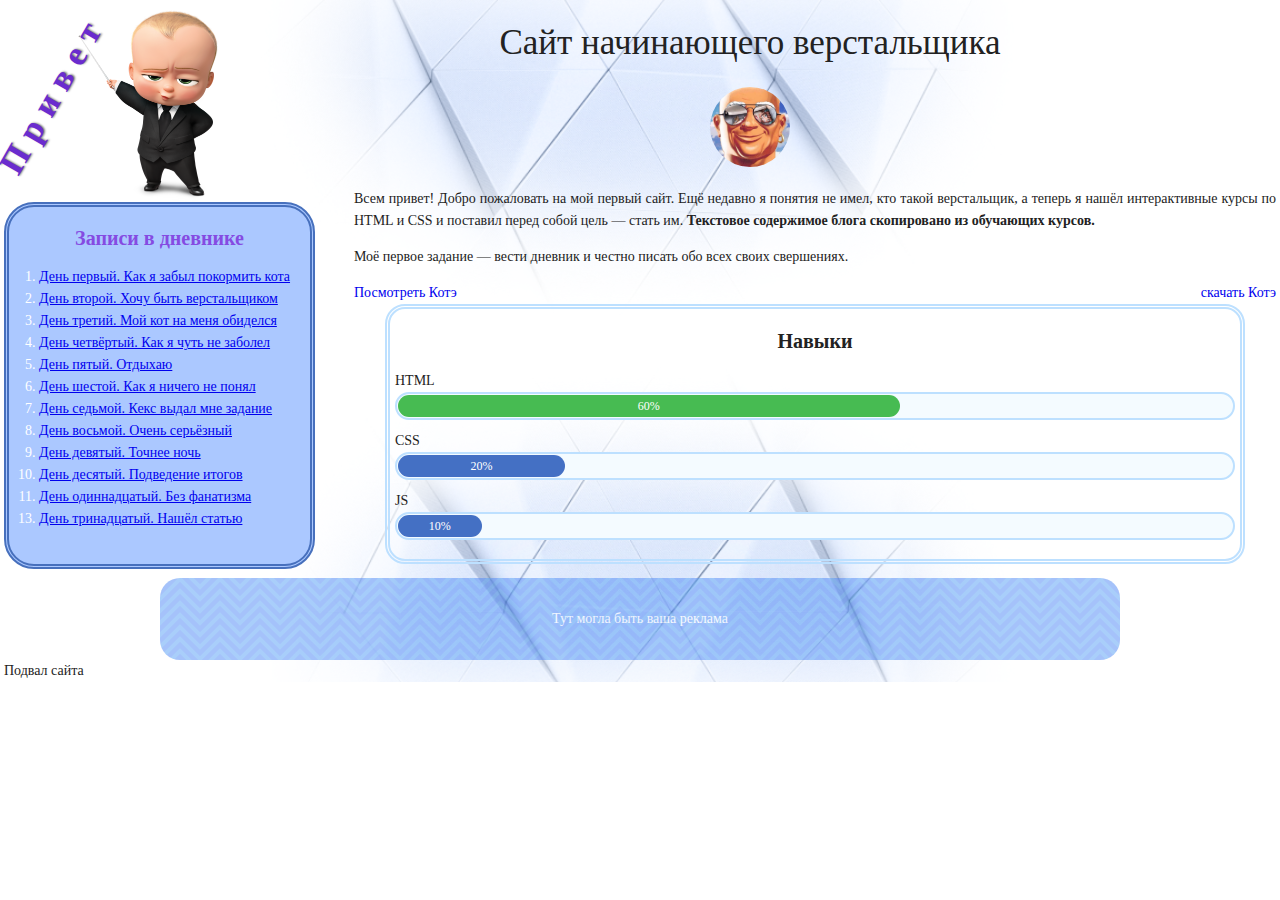
<file: index.html>
<!DOCTYPE html>
<html lang="ru">
  <head>
    <meta charset="utf-8">
    <meta name="keywords" content="вёрстка, HTML, CSS, блог">
    <meta name="description" content="Блог о процессе обучения веб-технологиям">
    <title>Сайт начинающего верстальщика</title>
    <link rel="stylesheet" href="style.css">
  </head>
  <body class="boss">
    <header>
      <div class="child-1">
        Привет
      </div>
      <div class="child">
        <img src="img/child.png" width="200" alt="child">
      </div>
      <div class="textheader">
        <h1 class="page-title-1">Сайт начинающего верстальщика</h1>
        <div class="avatar-container">
          <img class="avatar" src="img/30_55.jpg" width="80" height="80" alt="Аватарка">
        </div>
      </div>
    </header>
    <main>
      <nav class="blog-navigation-1">
        <h2>Записи в дневнике</h2>
        <ol>
          <li><a href="day-1.html">День первый. Как я забыл покормить кота</a></li>
          <li><a href="day-2.html">День второй. Хочу быть верстальщиком</a></li>
          <li><a href="day-3.html">День третий. Мой кот на меня обиделся</a></li>
          <li><a href="day-4.html">День четвёртый. Как я чуть не заболел</a></li>
          <li><a href="day-5.html">День пятый. Отдыхаю</a></li>
          <li><a href="day-6.html">День шестой. Как я ничего не понял</a></li>
          <li><a href="day-7.html">День седьмой. Кекс выдал мне задание</a></li>
          <li><a href="day-8.html">День восьмой. Очень серьёзный</a></li>
          <li><a href="day-9.html">День девятый. Точнее ночь</a></li>
          <li><a href="day-10.html">День десятый. Подведение итогов</a></li>
          <li><a href="day-11.html">День одиннадцатый. Без фанатизма</a></li>
          <li value="13"><a href="day-13.html">День тринадцатый. Нашёл статью</a></li>
        </ol>
      </nav>
      <section class="all">
        <section class="text-1">
          <p>Всем привет! Добро пожаловать на мой первый сайт. Ещё недавно я понятия не имел, кто такой верстальщик, а теперь я нашёл интерактивные курсы по HTML и CSS и поставил перед собой цель — стать им. <strong>Текстовое содержимое блога скопировано из обучающих курсов.</strong></p>
          <p>Моё первое задание — вести дневник и честно писать обо всех своих свершениях.</p>
        </section>
        <a style="float: left; text-decoration: none;" href="img\Kote.jpg">Посмотреть Котэ</a>            <div style="text-align: right;"><a style="text-decoration: none;" href="img\Kote.jpg" download>скачать Котэ</a></div>
        <section class="skill">
          <h2 style="text-align: center;">Навыки</h2>
          <dl class="skills">
            <dt>HTML</dt>
            <dd><div style="width:60%" class="skills-level skills-level-ok">60%</div></dd>
            <dt>CSS</dt>
            <dd><div style="width: 20%" class="skills-level">20%</div></dd>
            <dt>JS</dt>
            <dd><div style="width:10%" class="skills-level">10%</div></dd>
          </dl>
        </section>
      </section>
      <aside class="partnership">
        Тут могла быть ваша реклама
      </aside>
      <div class="push"></div>
    </main>
    <footer>
      Подвал сайта
    </footer>
  </body>
</html>
</file>
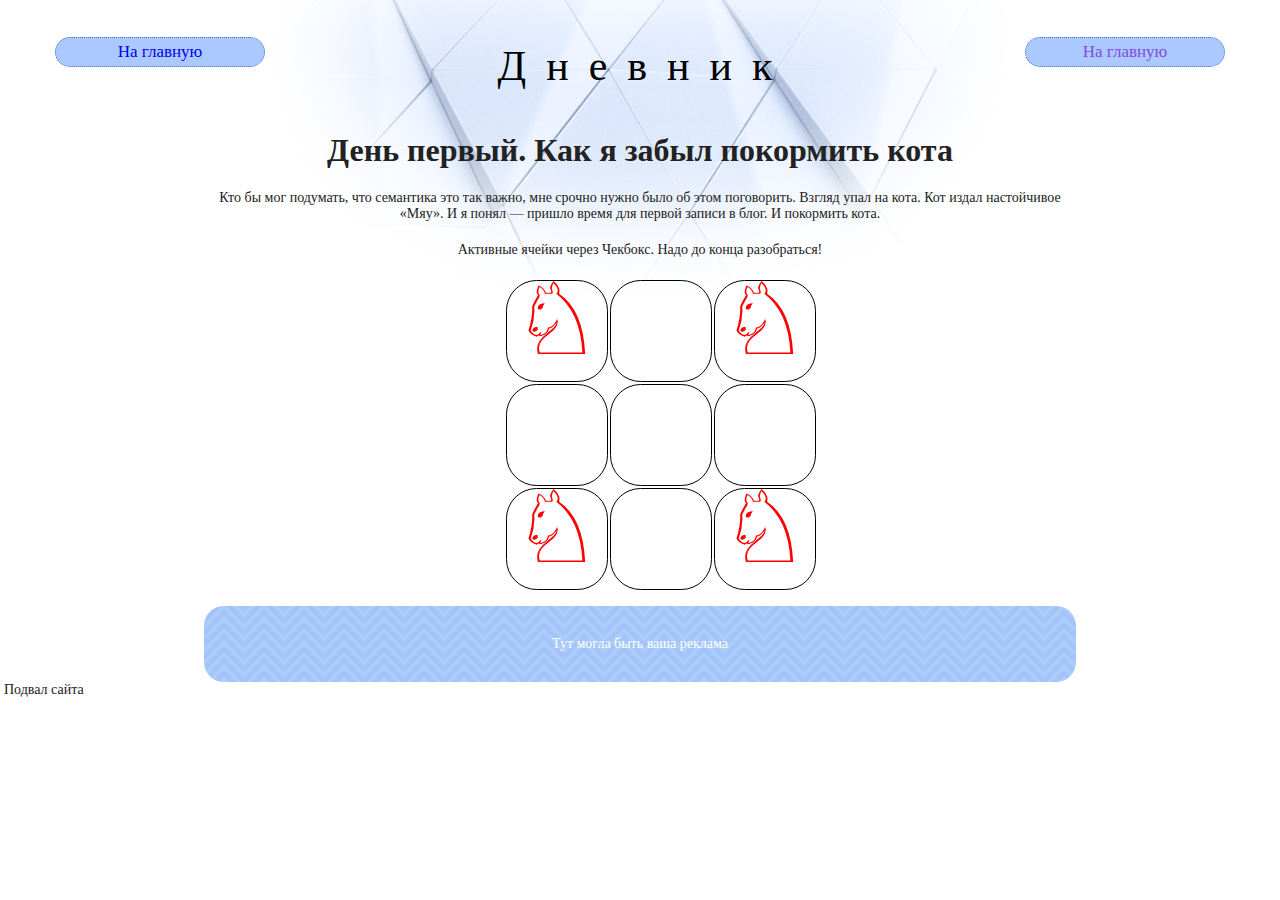
<file: day-1.html>
<!DOCTYPE html>
<html lang="ru">
  <head>
    <meta charset="utf-8">
    <title>Дневник начинающего верстальщика</title>
    <link rel="stylesheet" href="style.css">
  </head>
  <body>
    <header class="headerday">
      <nav class="blog-navigation">
        <a href="index.html">На главную</a>
      </nav>
      <input value="На главную" class="button" type="button" onclick="location.href='index.html'"/>
      <p class="page-title"><a href="index.html">Дневник</a></p>
    </header>
    <main class="daire">
      <article>
        <h1>День первый. Как я забыл покормить кота</h1>
        <p class="descrip">Кто бы мог подумать, что семантика это так важно, мне срочно нужно было об этом поговорить. Взгляд упал на кота. Кот издал настойчивое «Мяу». И я понял — пришло время для первой записи в блог. И покормить кота.</p>
        <p class="descrip">Активные ячейки через Чекбокс. Надо до конца разобраться!</p>
      </article>
      <table class="horse">
        <tr>
          <td><input type="checkbox" name="c1" id="c1" checked><label for="c1"></label></td>
          <td><input type="checkbox" name="c2" id="c2"><label for="c2"></label></td>
          <td><input type="checkbox" name="c3" id="c3" checked><label for="c3"></label></td>
        </tr>
        <tr>
          <td><input type="checkbox" name="c4" id="c4"><label for="c4"></label></td>
          <td><input type="checkbox" name="c5" id="c5"><label for="c5"></label></td>
          <td><input type="checkbox" name="c6" id="c6"><label for="c6"></label></td>
        </tr>
        <tr>
          <td><input type="checkbox" name="c9" id="c9" checked><label for="c9"></label></td>
          <td><input type="checkbox" name="c8" id="c8"><label for="c8"></label></td>
          <td><input type="checkbox" name="c7" id="c7" checked><label for="c7"></label></td>
        </tr>
      </table>
      <aside class="partnership">
        Тут могла быть ваша реклама
      </aside>
    </main>
    <footer>
      Подвал сайта
    </footer>
  </body>
</html>
</file>
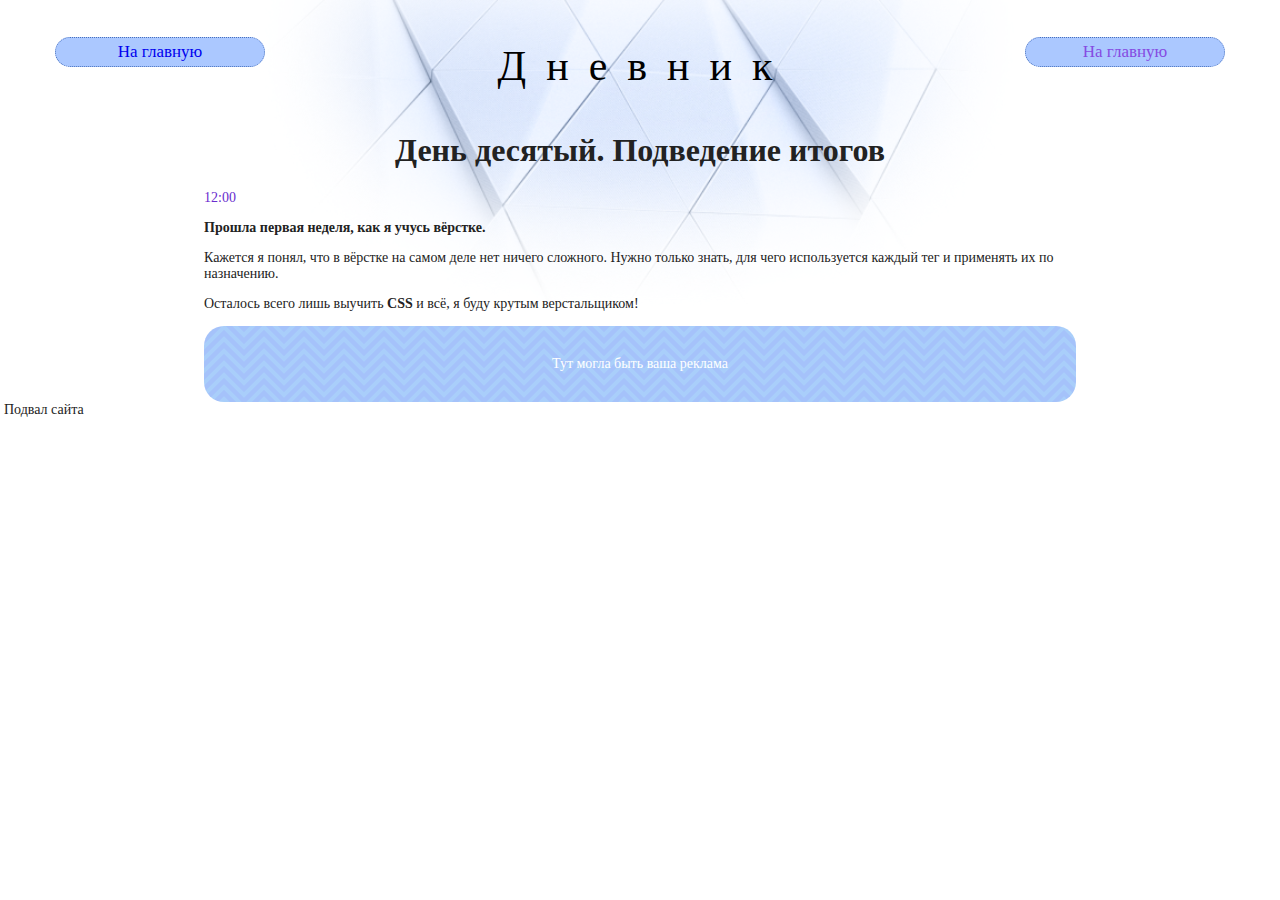
<file: day-10.html>
<!DOCTYPE html>
<html lang="ru">
  <head>
    <meta charset="utf-8">
    <title>Сайт начинающего верстальщика</title>
    <link rel="stylesheet" href="style.css">
  </head>
  <body>
    <header class="headerday">
      <nav class="blog-navigation">
        <a href="index.html">На главную</a>
      </nav>
      <input value="На главную" class="button" type="button" onclick="location.href='index.html'"/>
      <p class="page-title"><a href="index.html">Дневник</a></p>
    </header>
    <main class="daire">
      <article>
        <h1>День десятый. Подведение итогов</h1>
        <time datetime="2018-11-28T12:00">12:00</time>
        <p><b>Прошла первая неделя, как я учусь вёрстке.</b></p>
        <p>Кажется я понял, что в вёрстке на самом деле нет ничего сложного. Нужно только знать, для чего используется каждый тег и применять их по назначению.</p>
        <p>Осталось всего лишь выучить <strong>CSS</strong> и всё, я буду крутым верстальщиком!</p>
      </article>
      <aside class="partnership">
        Тут могла быть ваша реклама
      </aside>
    </main>
    <footer>
      Подвал сайта
    </footer>
  </body>
</html>
</file>
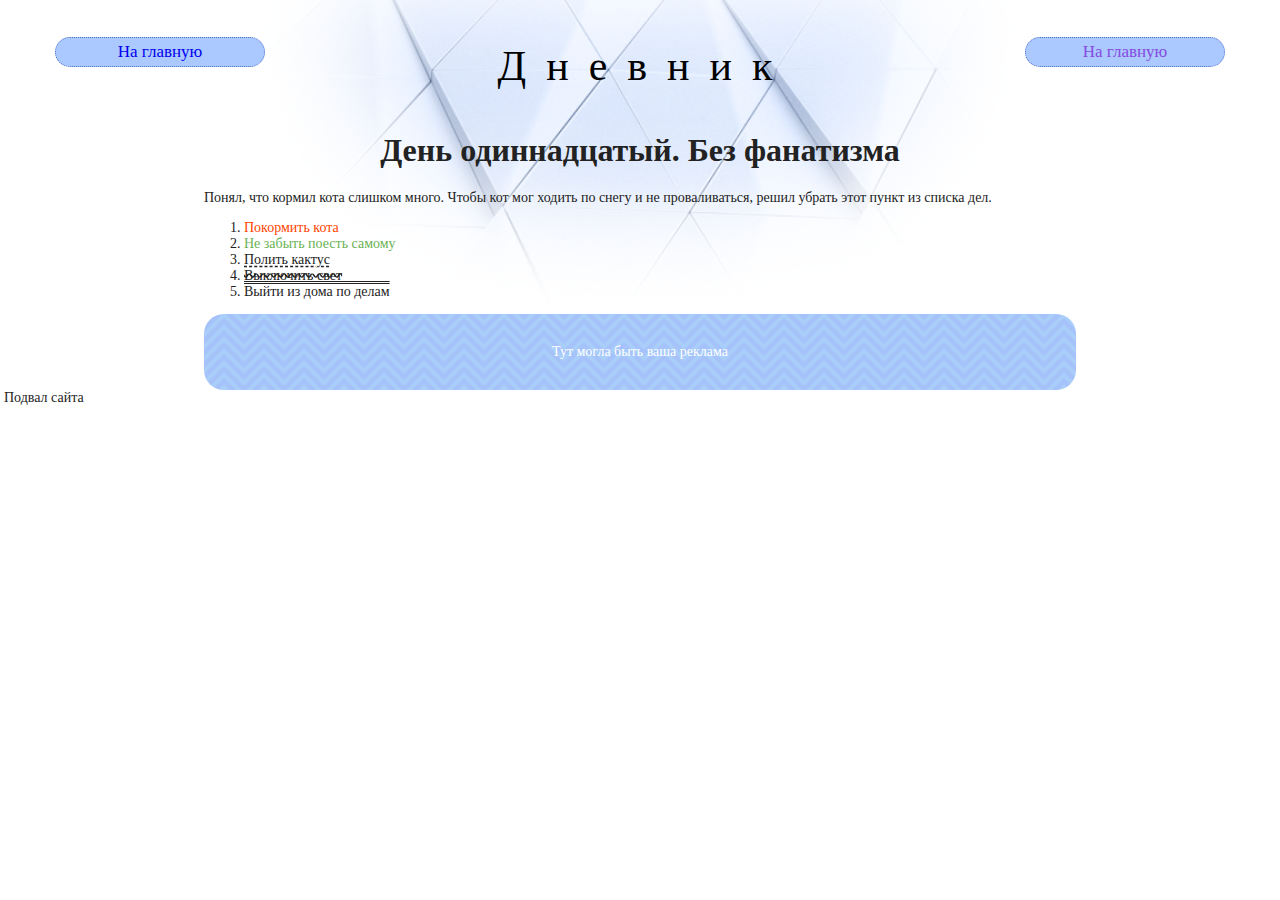
<file: day-11.html>
<!DOCTYPE html>
<html lang="ru">
  <head>
    <meta charset="utf-8">
    <title>Сайт начинающего верстальщика</title>
    <link rel="stylesheet" href="style.css">
  </head>
  <body>
    <header class="headerday">
      <nav class="blog-navigation">
        <a href="index.html">На главную</a>
      </nav>
      <input value="На главную" class="button" type="button" onclick="location.href='index.html'"/>
      <p class="page-title"><a href="index.html">Дневник</a></p>
    </header>
    <main class="daire">
      <article>
        <h1>День одиннадцатый. Без фанатизма</h1>
        <p>Понял, что кормил кота слишком много. Чтобы кот мог ходить по снегу и не проваливаться, решил убрать этот пункт из списка дел.</p>
        <ol>
          <li><del>Покормить кота</del></li>
          <li><ins>Не забыть поесть самому</ins></li>
          <li class="underline">Полить кактус</li>
          <li class="line-through">Выключить свет</li>
          <li class="overline">Выйти из дома по делам</li>
        </ol>
      </article>
      <aside class="partnership">
        Тут могла быть ваша реклама
      </aside>
    </main>
    <footer>
      Подвал сайта
    </footer>
  </body>
</html>
</file>
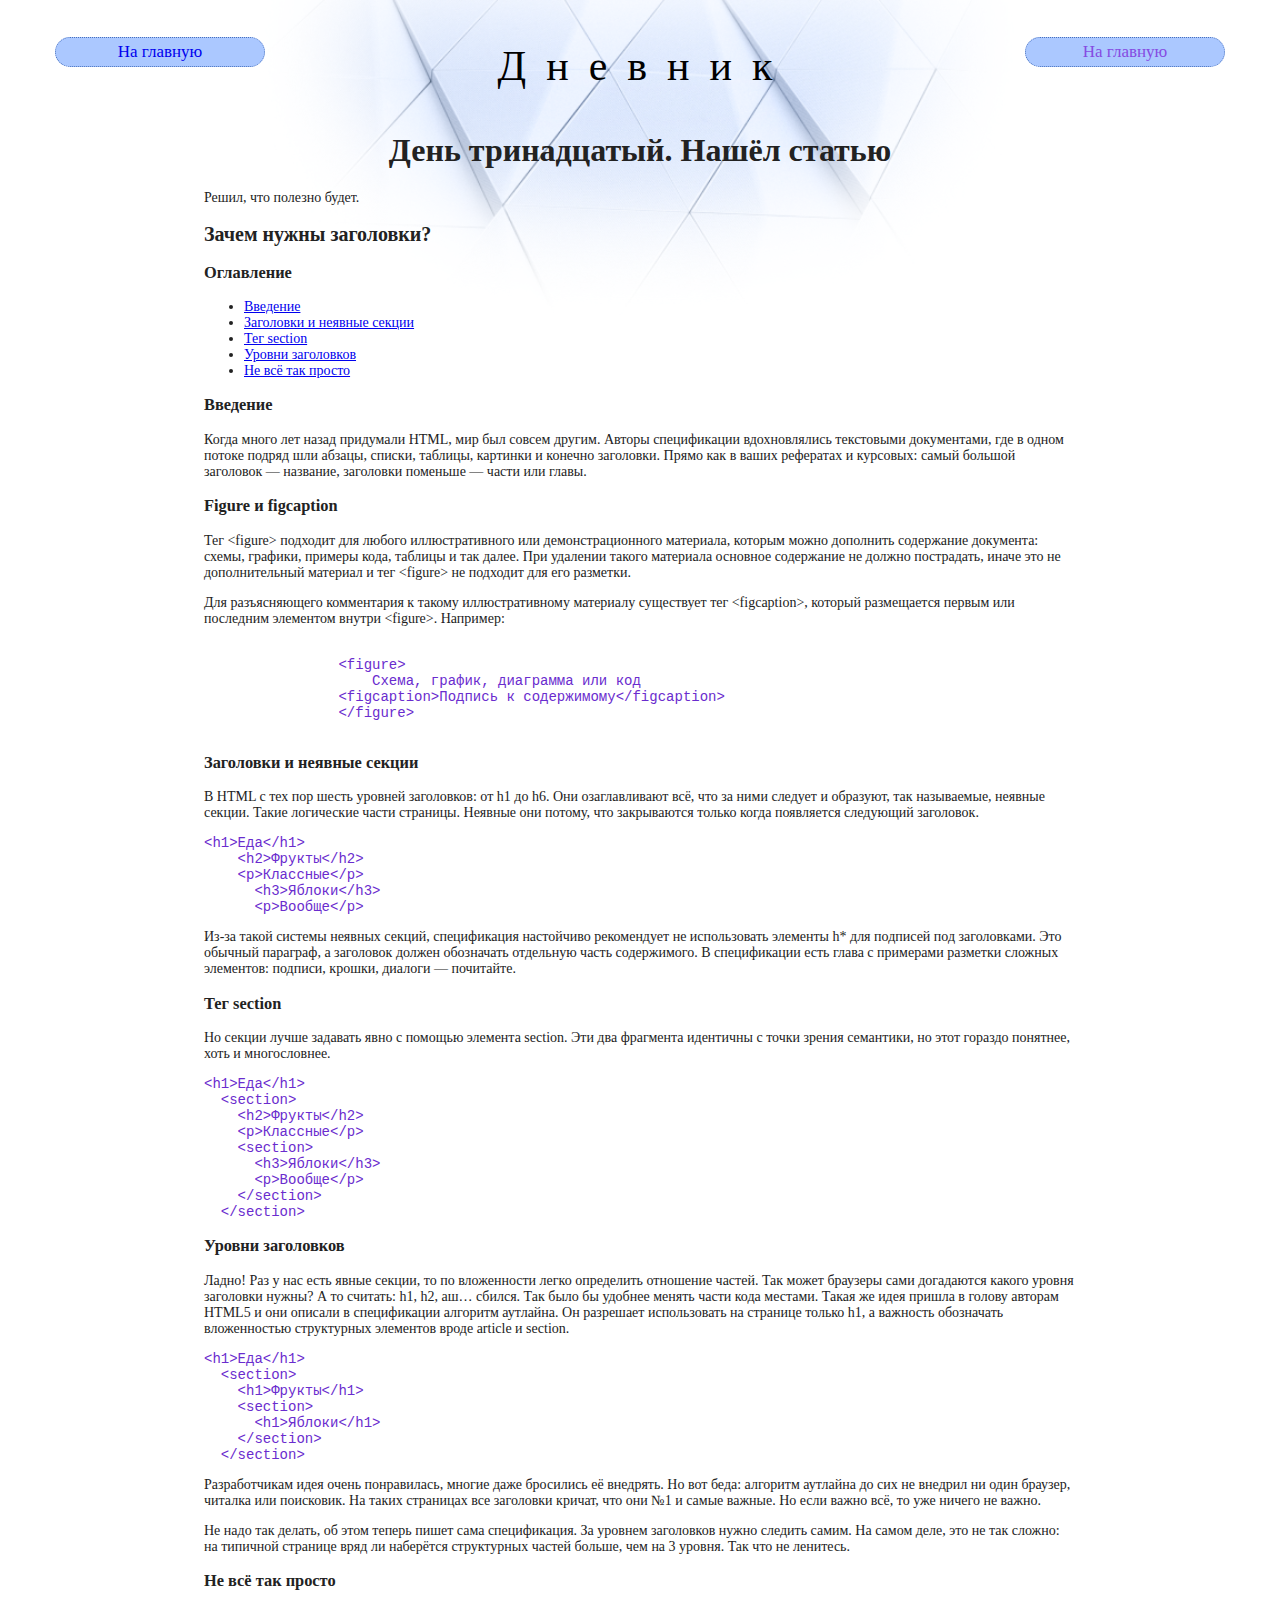
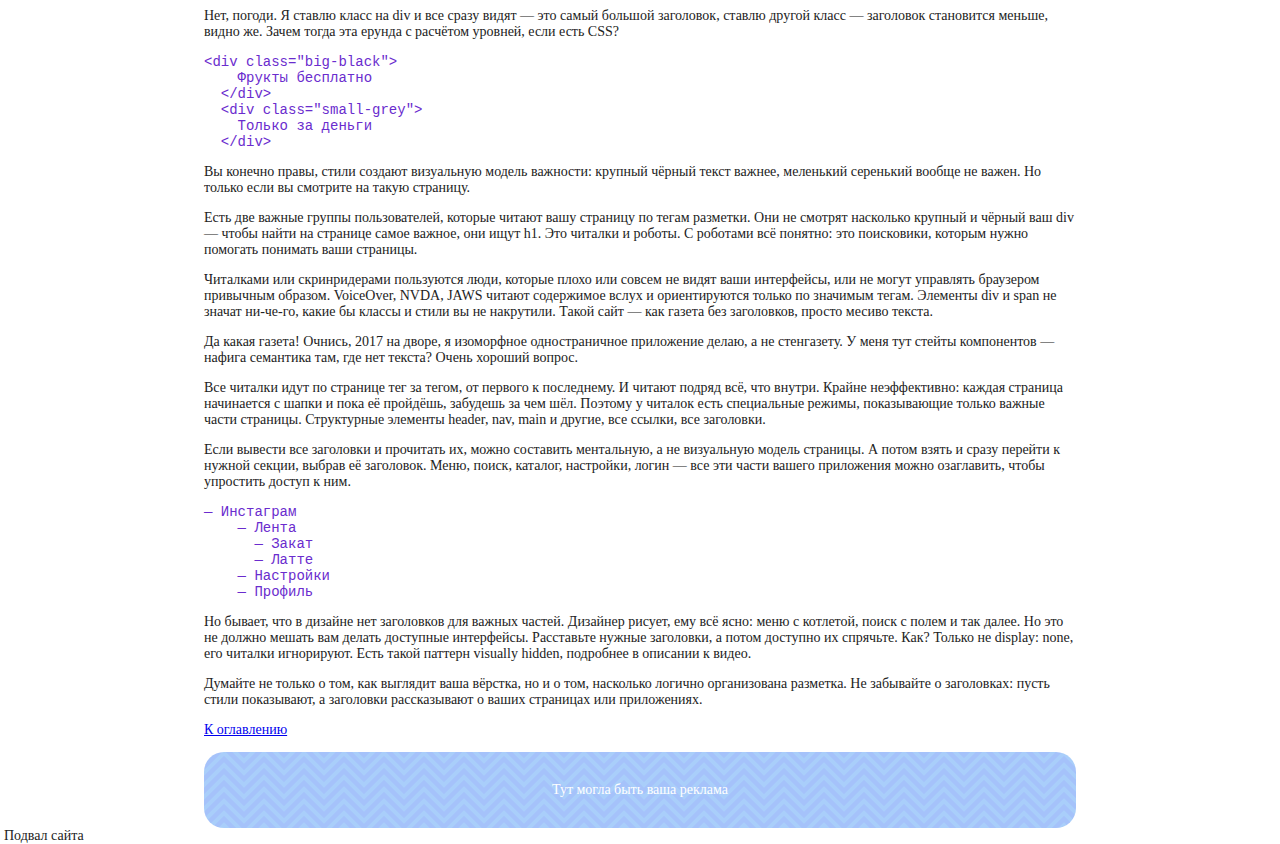
<file: day-13.html>
<!DOCTYPE html>
<html lang="ru">
  <head>
    <meta charset="utf-8">
    <title>Дневник начинающего верстальщика</title>
    <link rel="stylesheet" href="style.css">
  </head>
  <body>
    <header class="headerday">
      <nav class="blog-navigation">
        <a href="index.html">На главную</a>
      </nav>
      <input value="На главную" class="button" type="button" onclick="location.href='index.html'"/>
      <p class="page-title"><a href="index.html">Дневник</a></p>
    </header>
    <main class="daire">
        <article>
          <h1>День тринадцатый. Нашёл статью</h1>
          <p>Решил, что полезно будет.</p>
          <h2>Зачем нужны заголовки?</h2>
          <h3 id="content">Оглавление</h3>
          <ul>
            <li>
              <a href="#intro">Введение</a>
            </li>
            <li><a href="#zagolovki">Заголовки и неявные секции</a></li>
            <li><a href="#teg">Тег section</a></li>
            <li><a href="#level">Уровни заголовков</a></li>
            <li><a href="#dont">Не всё так просто</a></li>
          </ul>
          <article>
            <h3 id="intro">Введение</h3>
  
            <p>Когда много лет назад придумали HTML, мир был совсем другим. Авторы спецификации вдохновлялись текстовыми документами, где в одном потоке подряд шли абзацы, списки, таблицы, картинки и конечно заголовки. Прямо как в ваших рефератах и курсовых: самый большой заголовок — название, заголовки поменьше — части или главы.</p>
  
            <h3>Figure и figcaption</h3>
            <p>Тег &ltfigure> подходит для любого иллюстративного или демонстрационного материала, которым можно дополнить содержание документа: схемы, графики, примеры кода, таблицы и так далее. При удалении такого материала основное содержание не должно пострадать, иначе это не дополнительный материал и тег &ltfigure> не подходит для его разметки.</p>
            <p>Для разъясняющего комментария к такому иллюстративному материалу существует тег &ltfigcaption>, который размещается первым или последним элементом внутри &ltfigure>. Например:</p>
            <pre><code>
                &lt;figure>
                    Схема, график, диаграмма или код
                &lt;figcaption>Подпись к содержимому&lt;/figcaption>
                &lt;/figure>
            </code></pre>

            <h3 id="zagolovki">Заголовки и неявные секции</h3>
  
            <p>В HTML с тех пор шесть уровней заголовков: от h1 до h6. Они озаглавливают всё, что за ними следует и образуют, так называемые, неявные секции. Такие логические части страницы. Неявные они потому, что закрываются только когда появляется следующий заголовок.</p>
  
            <pre><code>&lt;h1&gt;Еда&lt;/h1&gt;
    &lt;h2&gt;Фрукты&lt;/h2&gt;
    &lt;p&gt;Классные&lt;/p&gt;
      &lt;h3&gt;Яблоки&lt;/h3&gt;
      &lt;p&gt;Вообще&lt;/p&gt;</code></pre>
  
            <p>Из-за такой системы неявных секций, спецификация настойчиво рекомендует не использовать элементы h* для подписей под заголовками. Это обычный параграф, а заголовок должен обозначать отдельную часть содержимого. В спецификации есть глава с примерами разметки сложных элементов: подписи, крошки, диалоги — почитайте.</p>
  
            <h3 id="teg">Тег section</h3>
  
            <p>Но секции лучше задавать явно с помощью элемента section. Эти два фрагмента идентичны с точки зрения семантики, но этот гораздо понятнее, хоть и многословнее.</p>
            <pre><code>&lt;h1&gt;Еда&lt;/h1&gt;
  &lt;section&gt;
    &lt;h2&gt;Фрукты&lt;/h2&gt;
    &lt;p&gt;Классные&lt;/p&gt;
    &lt;section&gt;
      &lt;h3&gt;Яблоки&lt;/h3&gt;
      &lt;p&gt;Вообще&lt;/p&gt;
    &lt;/section&gt;
  &lt;/section&gt;</code></pre>
  
            <h3 id="level">Уровни заголовков</h3>
  
            <p>Ладно! Раз у нас есть явные секции, то по вложенности легко определить отношение частей. Так может браузеры сами догадаются какого уровня заголовки нужны? А то считать: h1, h2, аш… сбился. Так было бы удобнее менять части кода местами. Такая же идея пришла в голову авторам HTML5 и они описали в спецификации алгоритм аутлайна. Он разрешает использовать на странице только h1, а важность обозначать вложенностью структурных элементов вроде article и section.</p>
  
            <pre><code>&lt;h1&gt;Еда&lt;/h1&gt;
  &lt;section&gt;
    &lt;h1&gt;Фрукты&lt;/h1&gt;
    &lt;section&gt;
      &lt;h1&gt;Яблоки&lt;/h1&gt;
    &lt;/section&gt;
  &lt;/section&gt;</code></pre>
  
            <p>Разработчикам идея очень понравилась, многие даже бросились её внедрять. Но вот беда: алгоритм аутлайна до сих не внедрил ни один браузер, читалка или поисковик. На таких страницах все заголовки кричат, что они №1 и самые важные. Но если важно всё, то уже ничего не важно.</p>
  
            <p>Не надо так делать, об этом теперь пишет сама спецификация. За уровнем заголовков нужно следить самим. На самом деле, это не так сложно: на типичной странице вряд ли наберётся структурных частей больше, чем на 3 уровня. Так что не ленитесь.</p>
  
            <h3 id="dont">Не всё так просто</h3>
  
            <p>Нет, погоди. Я ставлю класс на div и все сразу видят — это самый большой заголовок, ставлю другой класс — заголовок становится меньше, видно же. Зачем тогда эта ерунда с расчётом уровней, если есть CSS?</p>
  
            <pre><code>&lt;div class="big-black"&gt;
    Фрукты бесплатно
  &lt;/div&gt;
  &lt;div class="small-grey"&gt;
    Только за деньги
  &lt;/div&gt;</code></pre>
  
            <p>Вы конечно правы, стили создают визуальную модель важности: крупный чёрный текст важнее, меленький серенький вообще не важен. Но только если вы смотрите на такую страницу.</p>
  
            <p>Есть две важные группы пользователей, которые читают вашу страницу по тегам разметки. Они не смотрят насколько крупный и чёрный ваш div — чтобы найти на странице самое важное, они ищут h1. Это читалки и роботы. С роботами всё понятно: это поисковики, которым нужно помогать понимать ваши страницы.</p>
  
            <p>Читалками или скринридерами пользуются люди, которые плохо или совсем не видят ваши интерфейсы, или не могут управлять браузером привычным образом. VoiceOver, NVDA, JAWS читают содержимое вслух и ориентируются только по значимым тегам. Элементы div и span не значат ни-че-го, какие бы классы и стили вы не накрутили. Такой сайт — как газета без заголовков, просто месиво текста.</p>
  
            <p>Да какая газета! Очнись, 2017 на дворе, я изоморфное одностраничное приложение делаю, а не стенгазету. У меня тут стейты компонентов — нафига семантика там, где нет текста? Очень хороший вопрос.</p>
  
            <p>Все читалки идут по странице тег за тегом, от первого к последнему. И читают подряд всё, что внутри. Крайне неэффективно: каждая страница начинается с шапки и пока её пройдёшь, забудешь за чем шёл. Поэтому у читалок есть специальные режимы, показывающие только важные части страницы. Структурные элементы header, nav, main и другие, все ссылки, все заголовки.</p>
  
            <p>Если вывести все заголовки и прочитать их, можно составить ментальную, а не визуальную модель страницы. А потом взять и сразу перейти к нужной секции, выбрав её заголовок. Меню, поиск, каталог, настройки, логин — все эти части вашего приложения можно озаглавить, чтобы упростить доступ к ним.</p>
  
            <pre><code>— Инстаграм
    — Лента
      — Закат
      — Латте
    — Настройки
    — Профиль</code></pre>
  
            <p>Но бывает, что в дизайне нет заголовков для важных частей. Дизайнер рисует, ему всё ясно: меню с котлетой, поиск с полем и так далее. Но это не должно мешать вам делать доступные интерфейсы. Расставьте нужные заголовки, а потом доступно их спрячьте. Как? Только не display: none, его читалки игнорируют. Есть такой паттерн visually hidden, подробнее в описании к видео.</p>
  
            <p>Думайте не только о том, как выглядит ваша вёрстка, но и о том, насколько логично организована разметка. Не забывайте о заголовках: пусть стили показывают, а заголовки рассказывают о ваших страницах или приложениях.</p>
  
            <p>
              <a href="#content">К оглавлению</a>
            </p>
          </article>
        </article>
        <aside class="partnership">
          Тут могла быть ваша реклама
        </aside>
      </main>
    <footer>
      Подвал сайта
    </footer>
  </body>
</html>
</file>
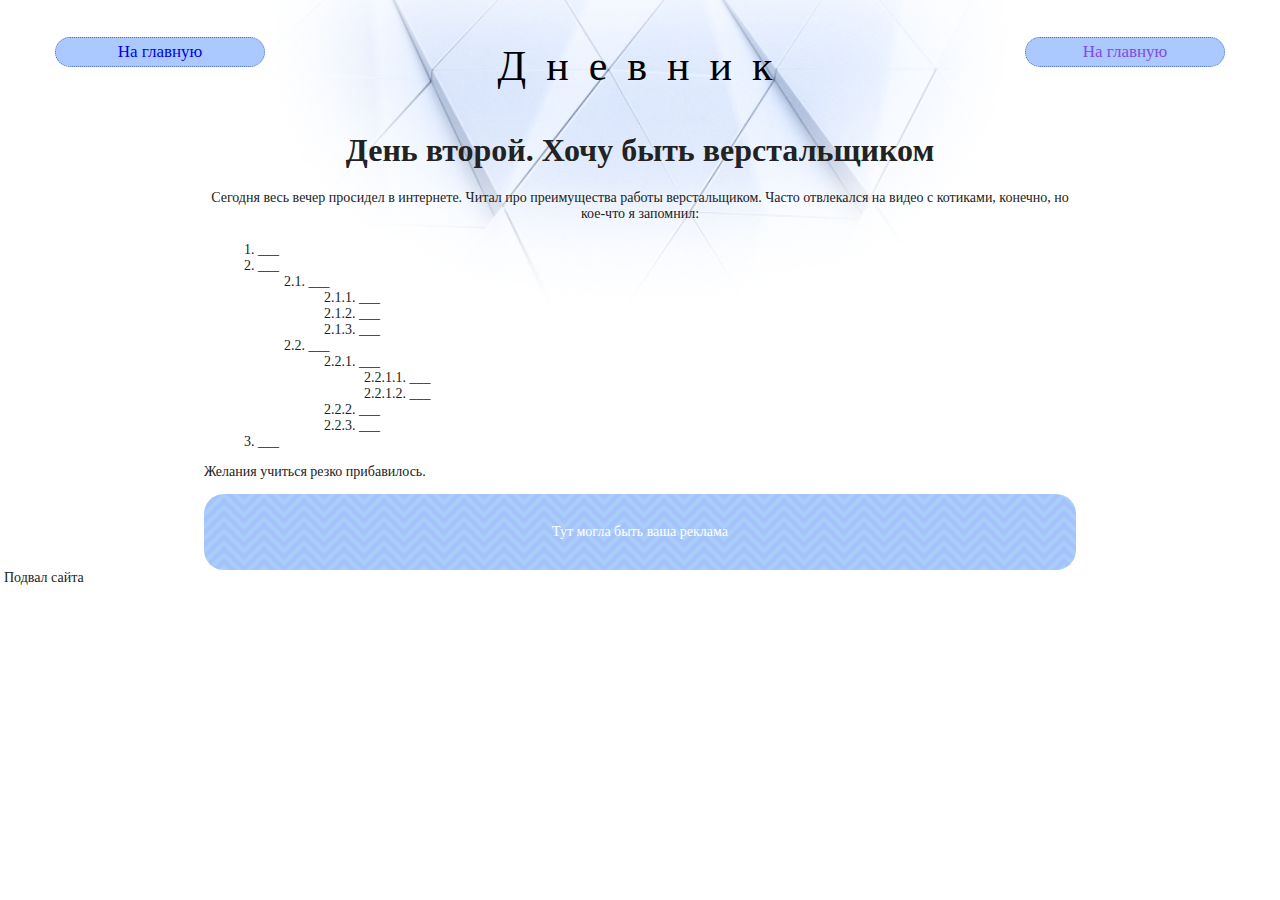
<file: day-2.html>
<!DOCTYPE html>
<html lang="ru">
  <head>
    <meta charset="utf-8">
    <title>Дневник начинающего верстальщика</title>
    <link rel="stylesheet" href="style.css">
  </head>
  <body>
    <header class="headerday">
      <nav class="blog-navigation">
        <a href="index.html">На главную</a>
      </nav>
      <input value="На главную" class="button" type="button" onclick="location.href='index.html'"/>
      <p class="page-title"><a href="index.html">Дневник</a></p>
    </header>
    <main class="daire">
      <article>
        <h1>День второй. Хочу быть верстальщиком</h1>
        <p class="descrip">Сегодня весь вечер просидел в интернете. Читал про преимущества работы верстальщиком. Часто отвлекался на видео с котиками, конечно, но кое-что я запомнил:</p>
        <article class="longList">
          <ol>
              <li>___</li>
              <li>___
                  <ol>
                      <li>___
                          <ol>
                              <li>___</li>
                              <li>___</li>
                              <li>___</li>
                          </ol>
                      </li>
                      <li>___
                          <ol>
                              <li>___
                                  <ol>
                                      <li>___</li>
                                      <li>___</li>
                                  </ol>
                              </li>
                              <li>___</li>
                              <li>___</li>
                          </ol>
                      </li>
                  </ol>
              </li>
              <li>___</li>
          </ol>
      </article>
        <p>Желания учиться резко прибавилось.</p>
      </article>
      <aside class="partnership">
        Тут могла быть ваша реклама
      </aside>
    </main>
    <footer>
      Подвал сайта
    </footer>
  </body>
</html>
</file>
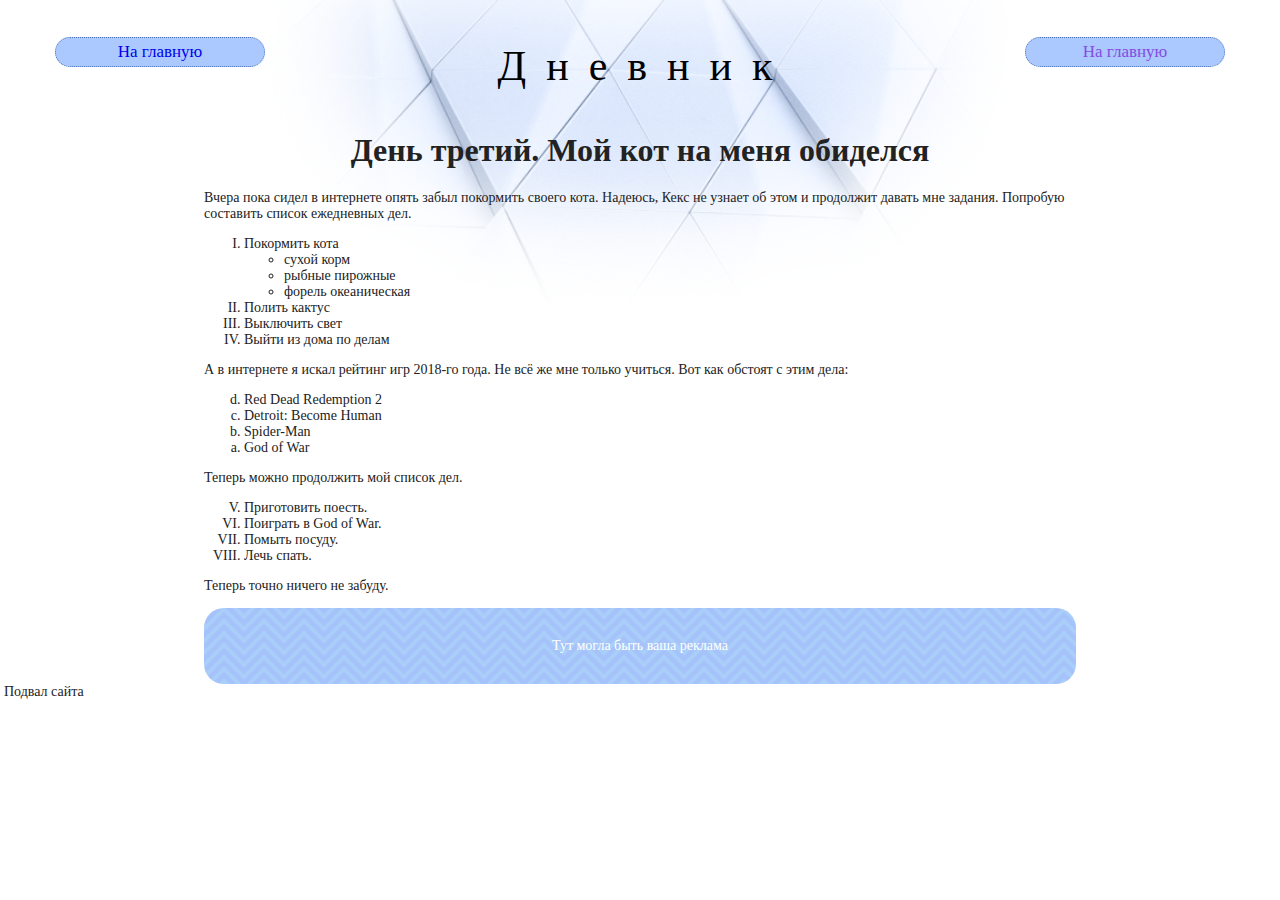
<file: day-3.html>
<!DOCTYPE html>
<html lang="ru">
  <head>
    <meta charset="utf-8">
    <title>Сайт начинающего верстальщика</title>
    <link rel="stylesheet" href="style.css">
  </head>
  <body>
    <header class="headerday">
      <nav class="blog-navigation">
        <a href="index.html">На главную</a>
      </nav>
      <input value="На главную" class="button" type="button" onclick="location.href='index.html'"/>
      <p class="page-title"><a href="index.html">Дневник</a></p>
    </header>
    <main class="daire">
      <article>
        <h1>День третий. Мой кот на меня обиделся</h1>
        <p>Вчера пока сидел в интернете опять забыл покормить своего кота. Надеюсь, Кекс не узнает об этом и продолжит давать мне задания. Попробую составить список ежедневных дел.</p>
        <ol type="I">
          <li>Покормить кота
            <ul>
              <li>сухой корм</li>
              <li>рыбные пирожные</li>
              <li>форель океаническая</li>
            </ul>
          </li>
          <li>Полить кактус</li>
          <li>Выключить свет</li>
          <li>Выйти из дома по делам</li>
        </ol>

        <p>А в интернете я искал рейтинг игр 2018-го года. Не всё же мне только учиться. Вот как обстоят с этим дела:</p>
        <ol reversed type = "a">
          <li>Red Dead Redemption 2</li>
          <li>Detroit: Become Human</li>
          <li>Spider-Man</li>
          <li>God of War</li>
        </ol>

        <p>Теперь можно продолжить мой список дел.</p>
        <ol start = "5" type="I">
          <li>Приготовить поесть.</li>
          <li>Поиграть в God of War.</li>
          <li>Помыть посуду.</li>
          <li>Лечь спать.</li>
        </ol>

        <p>Теперь точно ничего не забуду.</p>
      </article>
      <aside class="partnership">
        Тут могла быть ваша реклама
      </aside>
    </main>
    <footer>
      Подвал сайта
    </footer>
  </body>
</html>
</file>
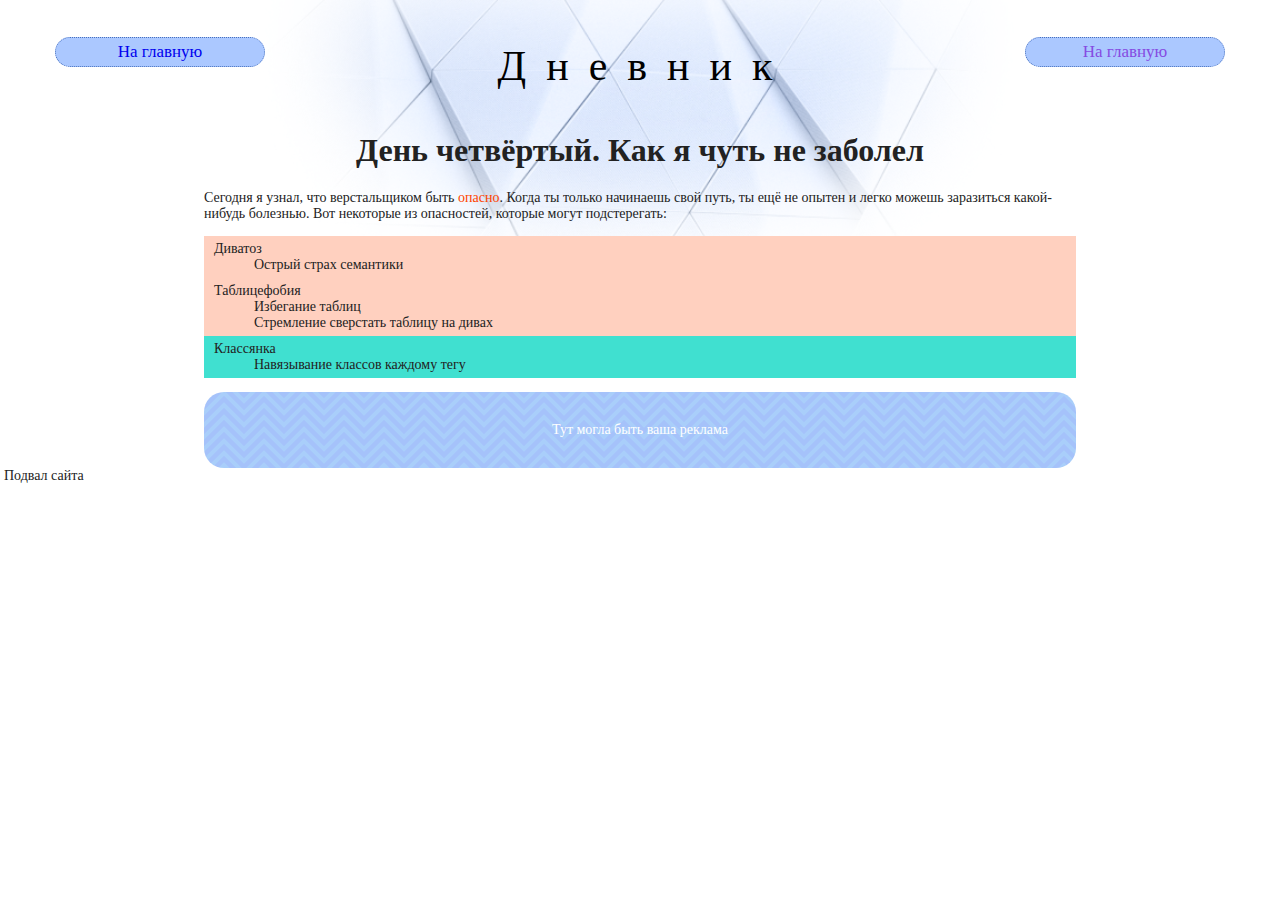
<file: day-4.html>
<!DOCTYPE html>
<html lang="ru">
  <head>
    <meta charset="utf-8">    
    <title>Сайт начинающего верстальщика</title>
    <link rel="stylesheet" href="style.css">
  </head>
  <body>
    <header class="headerday">
      <nav class="blog-navigation">
        <a href="index.html">На главную</a>
      </nav>
      <input value="На главную" class="button" type="button" onclick="location.href='index.html'"/>
      <p class="page-title"><a href="index.html">Дневник</a></p>
    </header>
    <main class="daire">
      <article>
        <h1>День четвёртый. Как я чуть не заболел</h1>
        <p>Сегодня я узнал, что верстальщиком быть <span class="danger-text">опасно</span>. Когда ты только начинаешь свой путь, ты ещё не опытен и легко можешь заразиться какой-нибудь болезнью. Вот некоторые из опасностей, которые могут подстерегать:</p>
        <dl>
          <div class="danger-block">
            <dt>Диватоз</dt>
            <dd>Острый страх семантики</dd>
           </div>
           <div class="danger-block">
            <dt>Таблицефобия</dt>
            <dd>Избегание таблиц</dd>
            <dd>Стремление сверстать таблицу на дивах</dd>
          </div>
          <div class="no-danger-block">
            <dt>Классянка</dt>
            <dd>Навязывание классов каждому тегу</dd>
          </div>
        </dl>
      </article>
      <aside class="partnership">
        Тут могла быть ваша реклама
      </aside>
    </main>
    <footer>
      Подвал сайта
    </footer>
  </body>
</html>
</file>
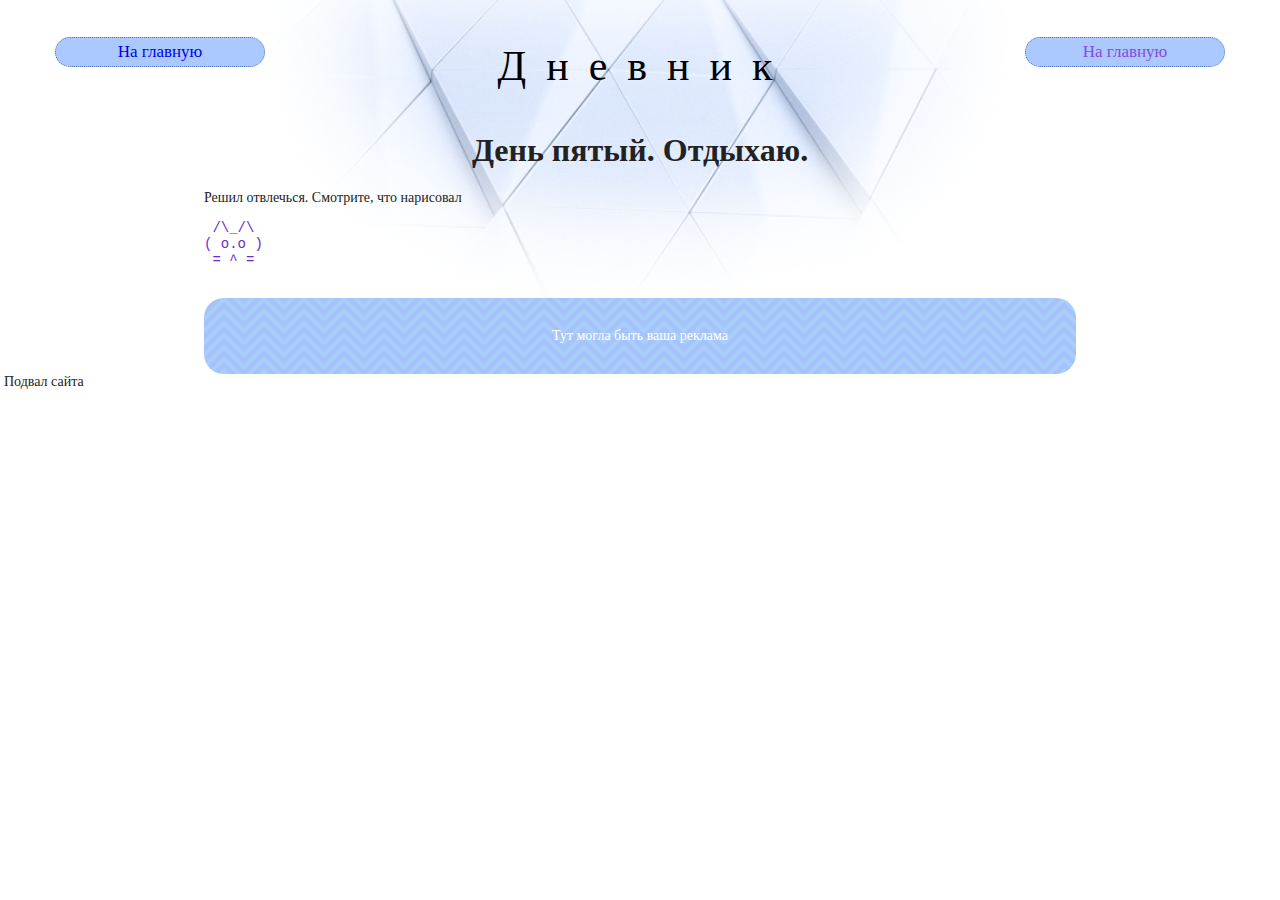
<file: day-5.html>
<!DOCTYPE html>
<html lang="ru">
  <head>
    <meta charset="utf-8">
    <title>Сайт начинающего верстальщика</title>
    <link rel="stylesheet" href="style.css">
  </head>
  <body>
    <header class="headerday">
      <nav class="blog-navigation">
        <a href="index.html">На главную</a>
      </nav>
      <input value="На главную" class="button" type="button" onclick="location.href='index.html'"/>
      <p class="page-title"><a href="index.html">Дневник</a></p>
    </header>
    <main class="daire">
      <article>
        <h1>День пятый. Отдыхаю.</h1>
        <p>Решил отвлечься. Смотрите, что нарисовал</p>
        <pre>
 /\_/\
( o.o )
 = ^ =
        </pre>
      </article>
      <aside class="partnership">
        Тут могла быть ваша реклама
      </aside>
    </main>
    <footer>
      Подвал сайта
    </footer>
  </body>
</html>
</file>
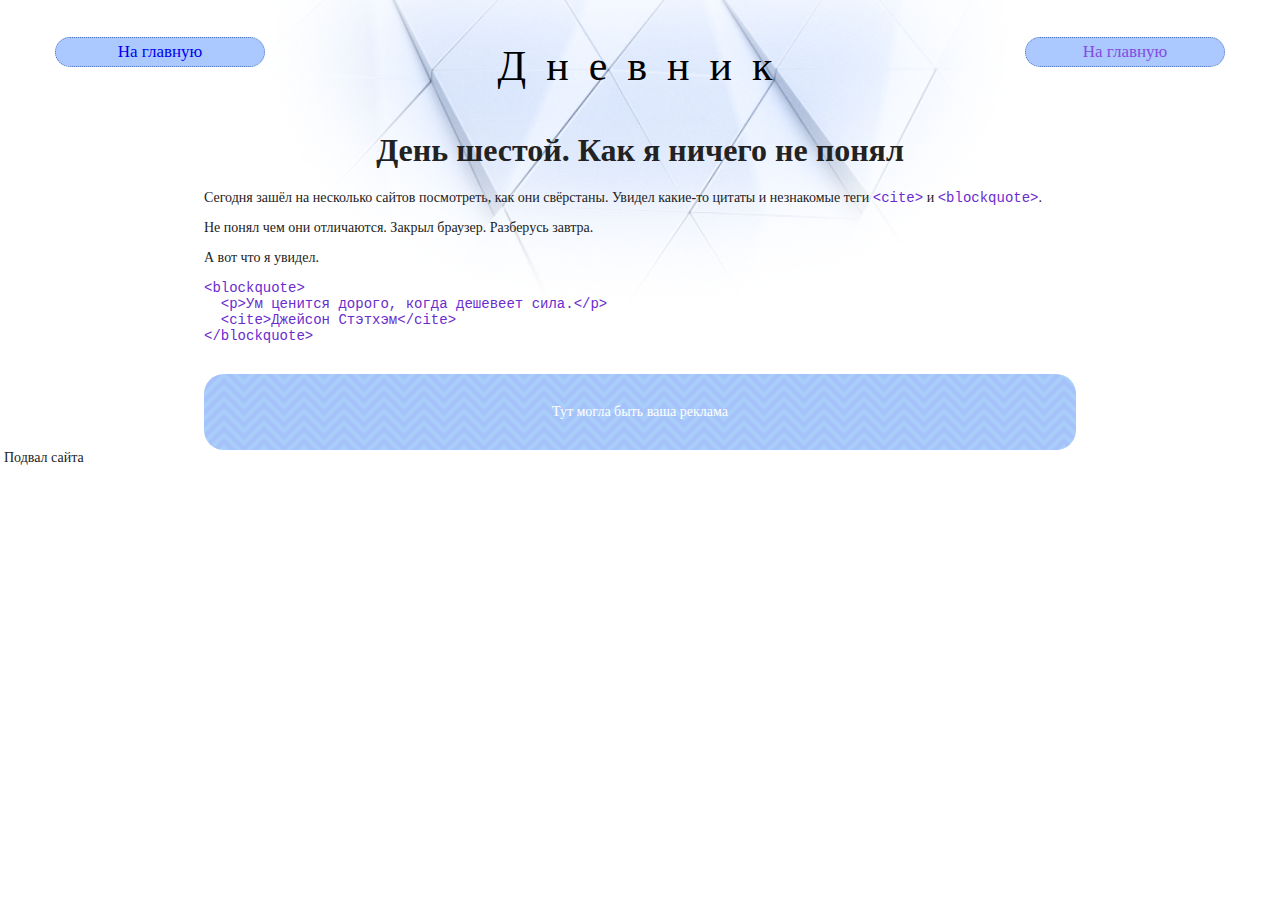
<file: day-6.html>
<!DOCTYPE html>
<html lang="ru">
  <head>
    <meta charset="utf-8">
    <title>Сайт начинающего верстальщика</title>
    <link rel="stylesheet" href="style.css">
  </head>
  <body>
    <header class="headerday">
      <nav class="blog-navigation">
        <a href="index.html">На главную</a>
      </nav>
      <input value="На главную" class="button" type="button" onclick="location.href='index.html'"/>
      <p class="page-title"><a href="index.html">Дневник</a></p>
    </header>
    <main class="daire">
      <article>
        <h1>День шестой. Как я ничего не понял</h1>
        <p>Сегодня зашёл на несколько сайтов посмотреть, как они свёрстаны. Увидел какие-то цитаты и незнакомые теги <code>&lt;cite&gt;</code> и <code>&lt;blockquote&gt;</code>.</p>
        <p>Не понял чем они отличаются. Закрыл браузер. Разберусь завтра.</p>
        <p>А вот что я увидел.</p>
       <pre><code>&lt;blockquote&gt;
  &lt;p&gt;Ум ценится дорого, когда дешевеет сила.&lt;/p&gt;
  &lt;cite&gt;Джейсон Стэтхэм&lt;/cite&gt;
&lt;/blockquote&gt;
     </code></pre>
      </article>
      <aside class="partnership">
        Тут могла быть ваша реклама
      </aside>
    </main>
    <footer>
      Подвал сайта
    </footer>
  </body>
</html>
</file>
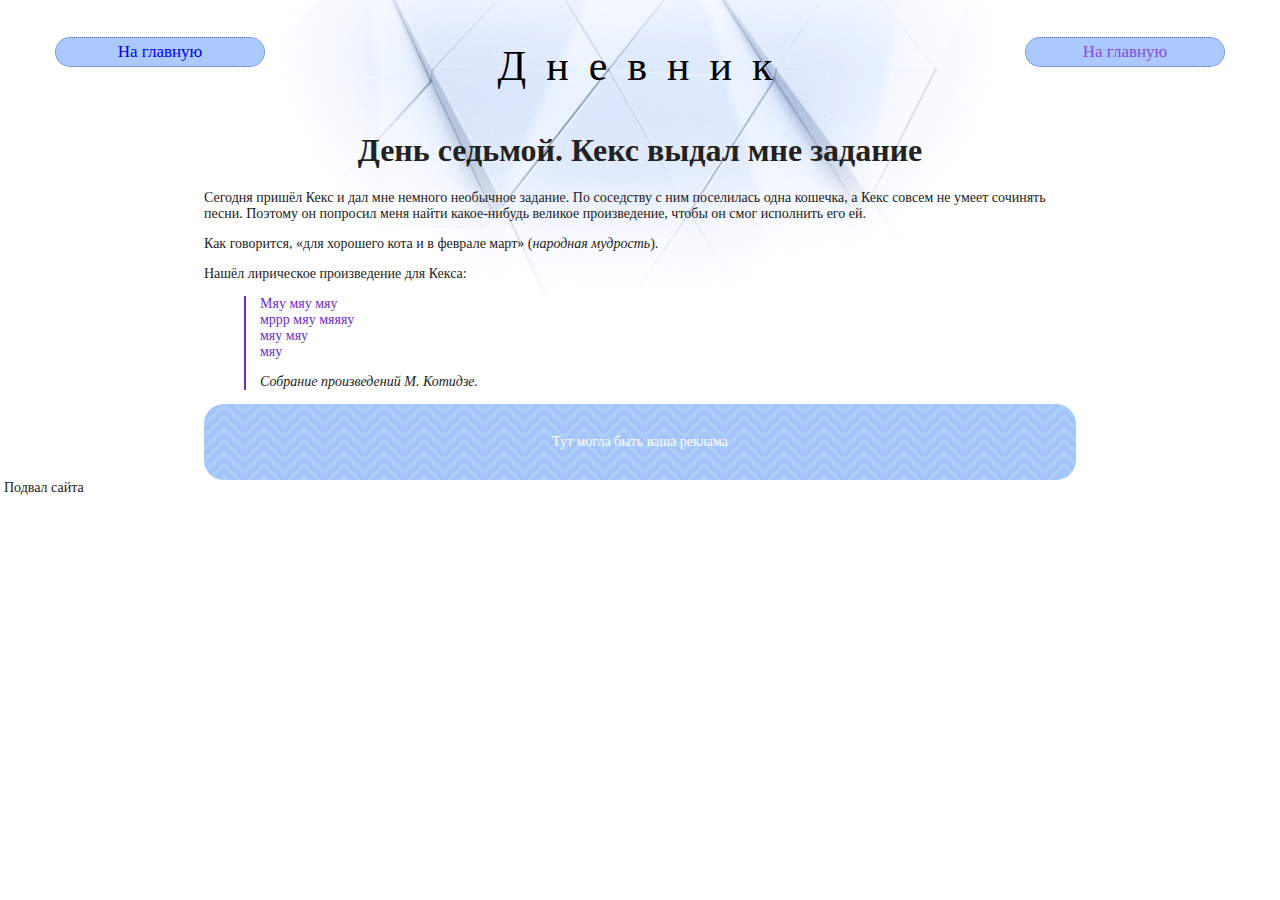
<file: day-7.html>
<!DOCTYPE html>
<html lang="ru">
  <head>
    <meta charset="utf-8">
    <title>Сайт начинающего верстальщика</title>
    <link rel="stylesheet" href="style.css">
  </head>
  <body>
    <header class="headerday">
      <nav class="blog-navigation">
        <a href="index.html">На главную</a>
      </nav>
      <input value="На главную" class="button" type="button" onclick="location.href='index.html'"/>
      <p class="page-title"><a href="index.html">Дневник</a></p>
    </header>
    <main class="daire">
      <article>
        <h1>День седьмой. Кекс выдал мне задание</h1>
        <p>Сегодня пришёл Кекс и дал мне немного необычное задание. По соседству с ним поселилась одна кошечка, а Кекс совсем не умеет сочинять песни. Поэтому он попросил меня найти какое-нибудь великое произведение, чтобы он смог исполнить его ей.</p>
        <p>Как говорится, <q>для хорошего кота и в феврале март</q> (<cite>народная мудрость</cite>).</p>
        <p>Нашёл лирическое произведение для Кекса:</p>
        <blockquote>
          <p>
            Мяу мяу мяу<br>
            мррр мяу мяяяу<br>
            мяу мяу<br>
            мяу<br>
          </p>
          <cite>Собрание произведений М. Котидзе.</cite>
        </blockquote>
      </article>
      <aside class="partnership">
        Тут могла быть ваша реклама
      </aside>
    </main>
    <footer>
      Подвал сайта
    </footer>
  </body>
</html>
</file>
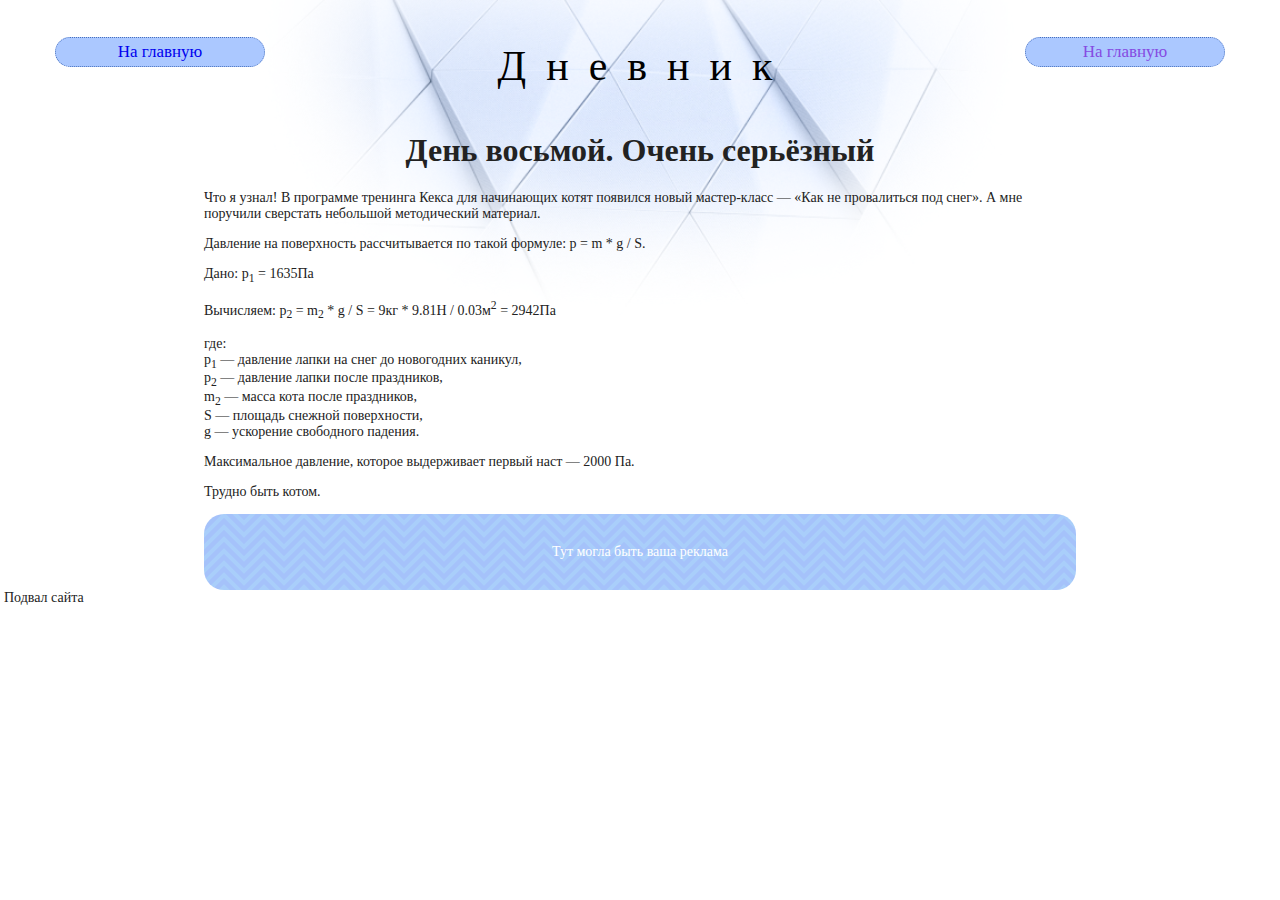
<file: day-8.html>
<!DOCTYPE html>
<html lang="ru">
  <head>
    <meta charset="utf-8">
    <title>Сайт начинающего верстальщика</title>
    <link rel="stylesheet" href="style.css">
  </head>
  <body>
    <header class="headerday">
      <nav class="blog-navigation">
        <a href="index.html">На главную</a>
      </nav>
      <input value="На главную" class="button" type="button" onclick="location.href='index.html'"/>
      <p class="page-title"><a href="index.html">Дневник</a></p>
    </header>
    <main class="daire">
      <article>
        <h1>День восьмой. Очень серьёзный</h1>
        <p>Что я узнал! В программе тренинга Кекса для начинающих котят появился новый мастер-класс — «Как не провалиться под снег». А мне поручили сверстать небольшой методический материал.</p>
        <p>Давление на поверхность рассчитывается по такой формуле: p = m * g / S.</p>
        <p>Дано: p<sub>1</sub> = 1635Па</p>
        <p>Вычисляем: p<sub>2</sub> = m<sub>2</sub> * g / S = 9кг * 9.81Н / 0.03м<sup>2</sup> = 2942Па</p>
        <p>где:<br>
          p<sub>1</sub> — давление лапки на снег до новогодних каникул,<br>
          p<sub>2</sub> — давление лапки после праздников,<br>
          m<sub>2</sub> — масса кота после праздников,<br>
          S — площадь снежной поверхности,<br>
          g — ускорение свободного падения.</p>
        <p>Максимальное давление, которое выдерживает первый наст — 2000 Па.</p>
        <p>Трудно быть котом.</p>
      </article>
      <aside class="partnership">
        Тут могла быть ваша реклама
      </aside>
    </main>
    <footer>
      Подвал сайта
    </footer>
  </body>
</html>
</file>
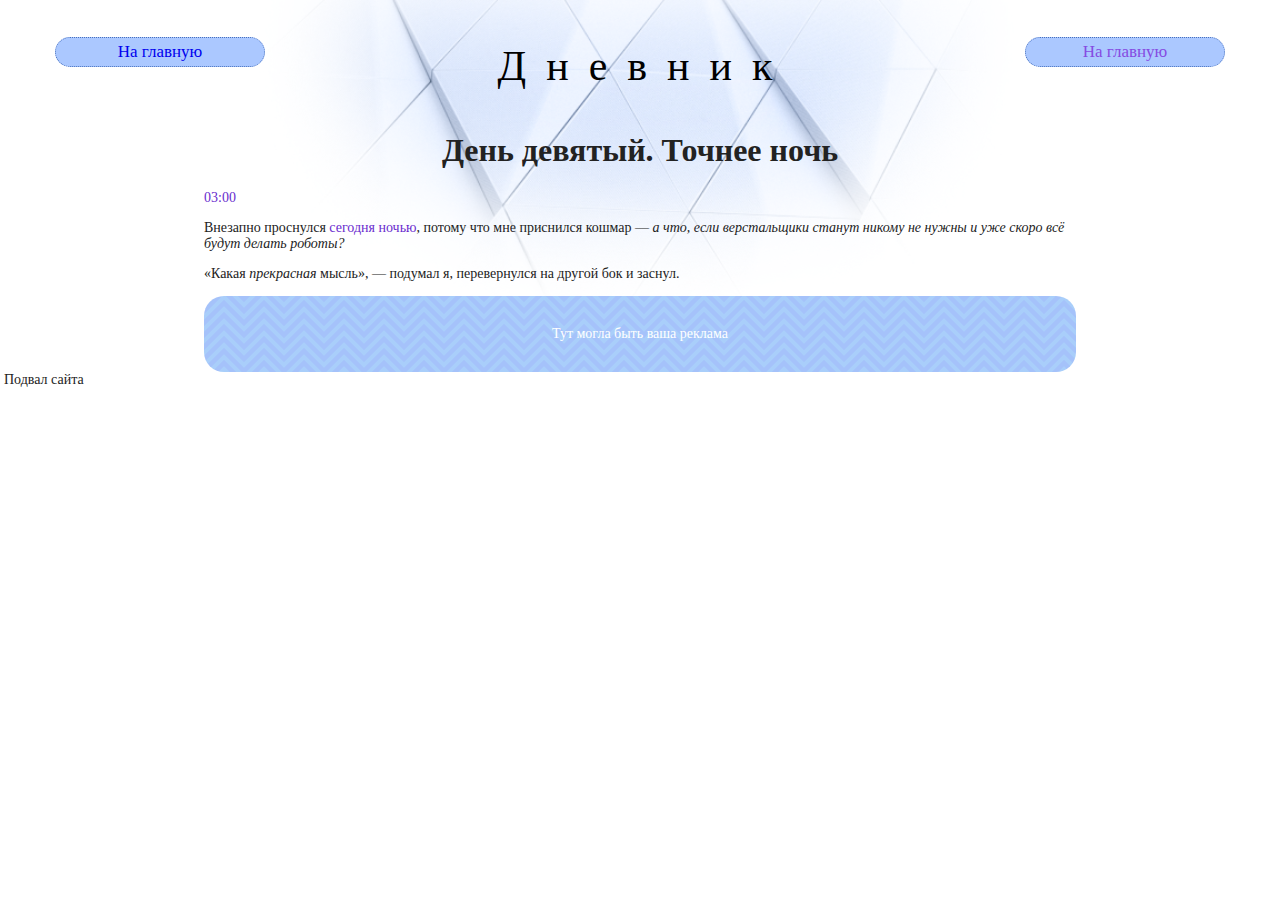
<file: day-9.html>
<!DOCTYPE html>
<html lang="ru">
  <head>
    <meta charset="utf-8">
    <title>Сайт начинающего верстальщика</title>
    <link rel="stylesheet" href="style.css">
  </head>
  <body>
    <header class="headerday">
      <nav class="blog-navigation">
        <a href="index.html">На главную</a>
      </nav>
      <input value="На главную" class="button" type="button" onclick="location.href='index.html'"/>
      <p class="page-title"><a href="index.html">Дневник</a></p>
    </header>
    <main class="daire">
      <article>
        <h1>День девятый. Точнее ночь</h1>
        <time datetime="2018-11-27T03:00">03:00</time>
        <p>Внезапно проснулся <time datetime="2018-11-27">сегодня ночью</time>, потому что мне приснился кошмар — <i>а что, если верстальщики станут никому не нужны и уже скоро всё будут делать роботы?</i></p>
        <p>«Какая <em>прекрасная</em> мысль», — подумал я, перевернулся на другой бок и заснул.</p>
      </article>
      <aside class="partnership">
        Тут могла быть ваша реклама
      </aside>
    </main>
    <footer>
      Подвал сайта
    </footer>
  </body>
</html>
</file>
<file: style.css>
.boss{
  font-size: 14px;
  line-height: 22px;
  font-family: "Georgia", serif;
  color: #222222;
  background: url("img/bg-page.png") no-repeat top center, url("img/bg-page-1.png") no-repeat bottom center;
  background-size: 800px;
}

html 
body{
  margin: 0 4px;
  font-size: 14px;
  font-family: "Georgia", serif;
  color: #222222;
  background:  url("img/bg-page.png") no-repeat top center;
  background-size: 800px;
}

.child{
  position: absolute;
  float: left;
  margin-top: -15px;
  margin-left: 5em;
}

.child-1{
  position: absolute;
  float: left;
  font-family: 'Dancing Script', cursive;
  text-shadow: 1px 1px 2px grey;
  margin-top: 60px;
  margin-left: -40px;
  transform: rotate(-60deg);
  font-size: 35px;
  font-weight: 800;
  letter-spacing: 10px;
  color: #6a2cce;
}

.textheader{
  margin-left: 220px;
}

.all {
  margin-left: 25em;
}

h1 {
  font-size: 32px;
  line-height: normal;
}

h2 {
  font-size: 20px;
  line-height: normal;
}

.avatar {
  border-radius: 50%;
  vertical-align: baseline;
}

.avatar-container{
  text-align: center;
}

.blog-navigation-1 {
  margin-bottom: 30px;
  margin-top: 1em;
  padding: 20px;
  max-width: 350px;
  background-color: rgba(136, 177, 255, 0.7);
  border: 5px double #4770bd;
  border-radius: 30px;
  color: #ffffff;
  float: left;
  margin-right: 2em;
  position: absolute;
  font-family: cursive;
}

.blog-navigation-1 h2 {
  margin-top: 0;
  text-align: center;
  color: #854be2;
}

.blog-navigation-1 li {
  margin-left: -30px;
}

.blog-navigation {
  margin-top: -5px;
  margin-left: 3em;
  margin-bottom: 9px;
  font-size: 17px;
  font-family: cursive;
  float: left;
  width: 200px;
  text-align: center;
  padding: 4px;
  background-color: rgba(136, 177, 255, 0.7);
  border: 1px dotted #4770bd;
  border-radius: 30px;
  color: #854be2;
}

.blog-navigation a{
  text-decoration: none;
}


.page-title{
  font-size: 3em;
  padding: 0em 5em;
  text-align: center;
  font-family: fantasy;
  font-weight: 400;
  letter-spacing: 20px;
}

.page-title a {
  color: black;
  text-decoration: none;
}

.daire {
  margin: 0 200px;
}

.button{
  float: right;
  margin-right: 3em;
  margin-top: -5px;
  font-size: 17px;
  font-family: cursive;
  width: 200px;
  text-align: center;
  padding: 4px;
  background-color: rgba(136, 177, 255, 0.7);
  border: 1px dotted #4770bd;
  border-radius: 30px;
  color: #854be2;
  outline-style: none;
}

.button:hover{
  font-size: 25px;
  font-weight: 600;
  padding: 0px;
  width: 200px;
  height: 34px;
  margin-right: 2.05em;
  margin-top: -5px;
}

.button:focus{
  background-color: rgba(204, 0, 255, 0.7);
}

main
h1{
  text-align: center;
}

.descrip{
  max-width: 1000px;
  text-align: center;
  margin: auto;
  margin-bottom: 20px;
}

/* ____________________________________________________↓_Навыки_↓_____________________________________________________*/
.skill{
  border: 5px double #bde0ff;
  border-radius: 20px;
  padding: 5px;
  max-width: 60em;
  margin: auto;
}

.skills dd {
  background-color: #f4fbff;
  margin: 0;
  margin-bottom: 10px;
  border: 2px solid #bde0ff;
  border-radius: 20px;
}

.skills-level {
  font-size: 12px;
  margin: 1px;
  text-align: center;
  color: #ffffff;
  background-color: #4470c4;
  border-radius: 20px;
}

.skills-level-ok {
  background-color: #47bb52;
}
/* ____________________________________________________↑_Навыки_↑_____________________________________________________*/

pre,
code {
  font-family: "Courier New", "Courier", monospace;
  color: #6a2cce;
}

pre {
  line-height: normal;
}

blockquote {
  padding-left: 14px;
  border-left: 2px solid #6a2cce;

  color: #6a2cce;
}

cite {
  color: #222222;
}

time {
  color: #6a2cce;
}

.danger-text {
  color: #ff4400;
}

.danger-block {
  padding: 5px 10px;
  background-color: #ffd0bf;
}

.no-danger-block {
  padding: 5px 10px;
  background-color: #40e0d0;
}

.longList
ol {
  list-style: none;
  counter-reset: li;
}

.longList
li:before {
  counter-increment: li;
  content: counters(li,".") ". ";
}

.page-title-1{
  font-size: 2.5em;
  text-align: center;
  font-family: fantasy;
  font-weight: 400;
}

.partnership{
  background-color: #4a87fa;
  background-image: url("img/bg-partnership.svg");
  opacity: 0.5;
  color: #ffffff;
  padding: 30px;
  text-align: center;
  border-radius: 20px;
  max-width: 900px;
  margin: 0px auto;
  margin-top: 1em;
}

del {
  color: #ff4400;
  text-decoration: none;
}

ins {
  color: rgb(105, 178, 83);
  text-decoration: none;
}

.underline{
  text-decoration:underline;
  text-decoration-style: dashed;
}

.line-through{
  text-decoration: line-through;
  text-decoration-style: wavy;
}

.overline{
  text-decoration: overline;
  text-decoration-style: double;
}

.text-1{
  text-align: justify;
}


/* ____________________________________________________↓_HORSE_↓_____________________________________________________*/

.horse {
  /* border-collapse: collapse; */
  margin-left: 300px;
}

td {
	width: 100px;
	height: 100px;
	border: 1px solid black;
	color: #FF0000;
	font-size: 37px;
	text-align: center;
	vertical-align: middle;
	margin: 0;
	padding: 0;
	position: relative;
	border-radius: 30%;
}

.horse
td input {
	width: 100%;
	height: 100%;
	margin: 0;
	padding: 0;
	position: absolute;
	left: 0;
	top: 0;
	display: none;
}

[id^=c] + label {
	width: 100%;
	height: 100%;
	position: absolute;
	left: 0;
	top: 0;
}

[id^=c] + label:before{
    content: '♘';
    display: inline-block;
    color: #FF0000;
    font-size: 100px;
    transform: scale(0);
    transition: 0.6s;
    vertical-align: middle;
    margin-top: -20px;
    animation: my 0.5s infinite alternate;
}

@keyframes my {
  0%   {color: #f9b3ff;}
  25%  {color: #f29afa;}
  50%  {color: #f36bff;}
  75%  {color: #ef3aff;}
  100% {color: #ea00ff;}
}

#c5 + label:before{
  content: '♘';
  border-radius: 30%;
  display: inline-block;
  transform: scale(0);
  transition: 4s;
  vertical-align: middle;
}


[id^=c]:checked + label:before{    
    transform: scale(1);
}
#c5:checked + label:before{    
    transform: scale(1);
}

/* ____________________________________________________↑_HORSE_↑_____________________________________________________*/
</file>
